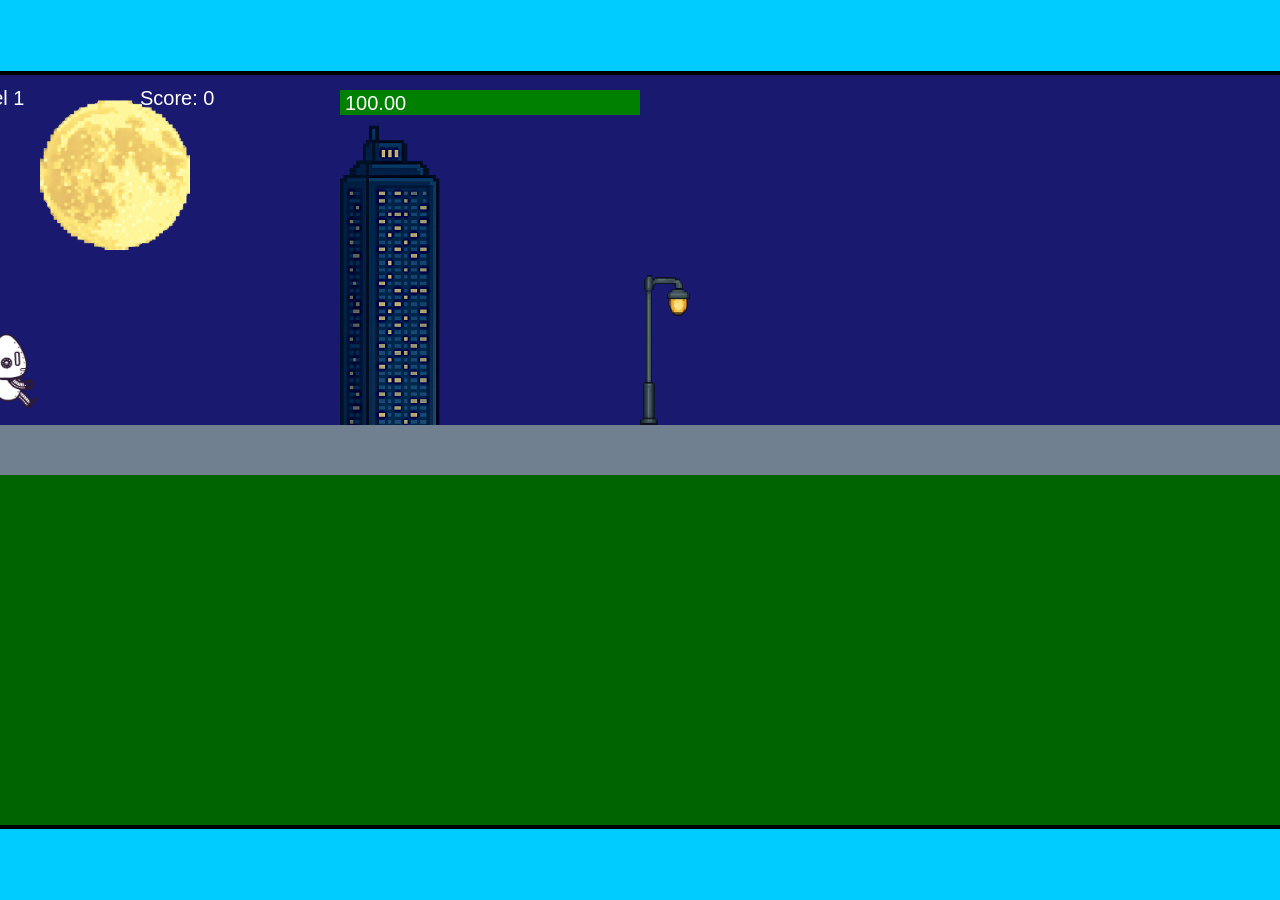
<file: fsd-projects/runtime/index.html>
<!DOCTYPE html>
<html lang="en">
  <head>
    <meta charset="UTF-8" />
    <meta name="viewport" content="width=device-width, initial-scale=1.0" />
    <title>Runtime Neo</title>
    <link rel="stylesheet" href="runtime.css" />
    <script src="https://code.jquery.com/jquery-3.1.0.js"></script>
    <script src="setup.js"></script>
    <script src="levels.js"></script>
    <script src="scenery.js"></script>
    <script src="student.js"></script>
    <script src="main.js"></script>
  </head>
  <body id="body">
    <canvas id="gameCanvas" width="1400" height="750"></canvas>
    <img id="player" src="images/halle.png" />
    <img id="projectile" src="images/projectile.png" />
    <img id="basicPlatform" src="images/interactable/basicPlatform.png" />
    <img id="spikes" src="images/interactable/spikes.png" />
    <img id="bug" src="images/interactable/bug.png" />
    <img id="healthUp" src="images/interactable/healthUp.png" />
    <img id="flag" src="images/interactable/flag.png" />
    <img id="moon" src="images/backgrounds/moon.png" />
    <img id="building" src="images/backgrounds/building.png" />
    <img id="lamp" src="images/backgrounds/lamp.png" />
  </body>
</html>
</file>
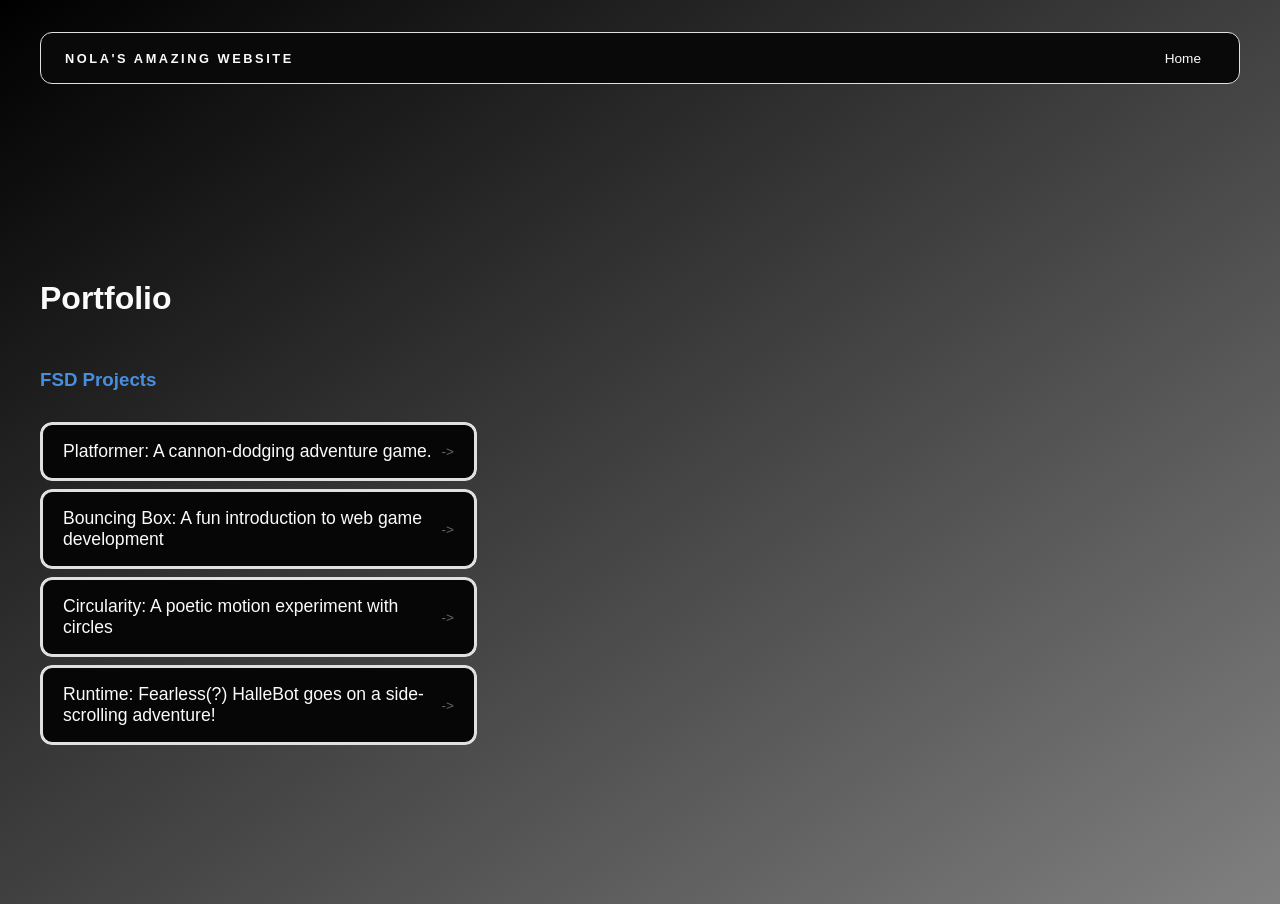
<file: portfolio.html>
<!DOCTYPE html>
<html>

<head>
  <title>Jacob's portfolio</title>
  <link rel="stylesheet" href="style.css" />
</head>

<body>
  <!-- All content goes here -->
  <div id="all-contents">

    <nav>
      <h1>NoLA's amazing Website</h1>
      <ul id="nav-ul">
        <li class="nav-li"> <a href="index.html">Home</a></li>
    </nav>

    <main>
      <div class="content">
        <h1>Portfolio</h1>
        <h3>FSD Projects</h3>
        <ul id="portfolio">
          <li><a href="fsd-projects/platformer/">Platformer: A cannon-dodging adventure game.</a></li>
          <li><a href="fsd-projects/bouncing-box/">Bouncing Box: A fun introduction to web game development</a></li>
          <li><a href="fsd-projects/circularity/">Circularity: A poetic motion experiment with circles</a></li>
          <li><a href="fsd-projects/runtime/">Runtime: Fearless(?) HalleBot goes on a side-scrolling adventure!</a></li>

        </ul>

      </div>
    </main>

  </div>
</body>

</html>
</file>
<file: fsd-projects/runtime/runtime.css>
/* runtime.css */
/* Styles for Runtime Neo auto-runner game */

img {
  display: none;
}

#gameCanvas {
  position: absolute;
  border: 4px solid #000;
  top: 50%;
  left: 50%;
  transform: translate(-50%, -50%);
}

body {
  margin: 0;
  background-color: #00ccff;
  font-family: Arial, sans-serif;
  text-align: center;
  overflow: hidden;
}
</file>
<file: style.css>
* {
  box-sizing: border-box;
}


body {
  margin: 0;
  background: linear-gradient(to bottom right, black, gray);
  color: #488edf;
  font-family: "Helvetica Neue", Arial, sans-serif;
}


#all-contents {
  max-width: 1500px;
  min-height: 100vh;
  margin: 0 auto;
  padding: 32px 40px;
}


main {
  display: grid;
  grid-template-columns: minmax(220px, 1fr) minmax(420px, 1.6fr);
  align-items: center;
  min-height: calc(100vh - 160px);
  gap: clamp(32px, 5vw, 80px);
}


.sidebar {
  width: 100%;
}


.content {
  display: flex;
  flex-direction: column;
  align-items: flex-start;
  gap: 12px;
}


h2 {
  margin: 0;
  font-size: clamp(4rem, 10vw, 7rem);
  line-height: 0.9;
  font-weight: 900;
  letter-spacing: -0.04em;
  text-transform: uppercase;
  color: #488edf;
}


.content > p {
  margin: 0;
  color: #488edf;
  font-size: 0.9rem;
  text-transform: uppercase;
  letter-spacing: 0.15em;
  line-height: 1.4;
}


#interests h3 {
  color: #488edf;
}


#interests li {
  background: #020202;
  border-color: #e94560;
  color: #488edf;
}


#interests li:hover {
  background: #e94560;
  color: #fff;
}


.sidebar-img {
  width: 100%;
  max-width: 760px;
  aspect-ratio: 3 / 4;
  object-fit: cover;
  display: block;
  border-radius: 16px;
  filter: grayscale(100%);
  box-shadow: 0 8px 30px rgba(0, 0, 0, 0.12);
  transition:
    filter 0.4s ease,
    transform 0.4s ease,
    box-shadow 0.4s ease;
}


.sidebar-img:hover {
  filter: grayscale(0%);
  transform: translateY(-4px);
  box-shadow: 0 16px 40px rgba(0, 0, 0, 0.18);
}


nav {
  display: flex;
  justify-content: space-between;
  align-items: center;
  margin-bottom: 48px;
  padding: 16px 24px;
  background: #090909;
  border: 1px solid #e0e0e0;
  border-radius: 12px;
}


nav h1 {
  margin: 0;
  font-size: 0.8rem;
  font-weight: 700;
  text-transform: uppercase;
  letter-spacing: 0.2em;
  color: #fcfbfb;
}


#nav-ul {
  list-style: none;
  display: flex;
  gap: 8px;
  margin: 0;
  padding: 0;
}


.nav-li a {
  color: #fcfbfb;
  text-decoration: none;
  font-size: 0.85rem;
  font-weight: 500;
  padding: 6px 14px;
  border-radius: 8px;
  transition:
    background 0.25s ease,
    color 0.25s ease;
}


.nav-li a:hover {
  background: #000;
  color: #fff;
}

/*style for the portfolio page*/

.content h1 {
  color: rgb(252, 251, 251);
}

#portfolio {
  list-style: none;
  margin: 0;
  padding: 0;
  width: 100%;
  display: flex;
  flex-direction: column;
  gap: 8px;
}

#portfolio li {
  border-radius: 12px;
  overflow: hidden;
}

#portfolio a {
  display: flex;
  justify-content: space-between;
  align-items: center;
  text-decoration: none;
  color: #fbfbfb;
  padding: 16px 20px;
  font-size: 1.1rem;
  font-weight: 500;
  background: #060606;
  border: 3px solid #e0e0e0;
  border-radius: 12px;
  transition: background 0.25s ease, color 0.25s ease, transform 0.25s ease;
}

#portfolio a:hover {
  background: #000;
  color: #fff;
  transform: translateX(4px);
}

#portfolio a::after {
  content: "->";
  font-size: 0.85rem;
  opacity: 0.4;
  transition: opacity 0.25s ease;
  white-space: nowrap;
}

#portfolio a:hover::after {
  opacity: 1;
}
</file>
